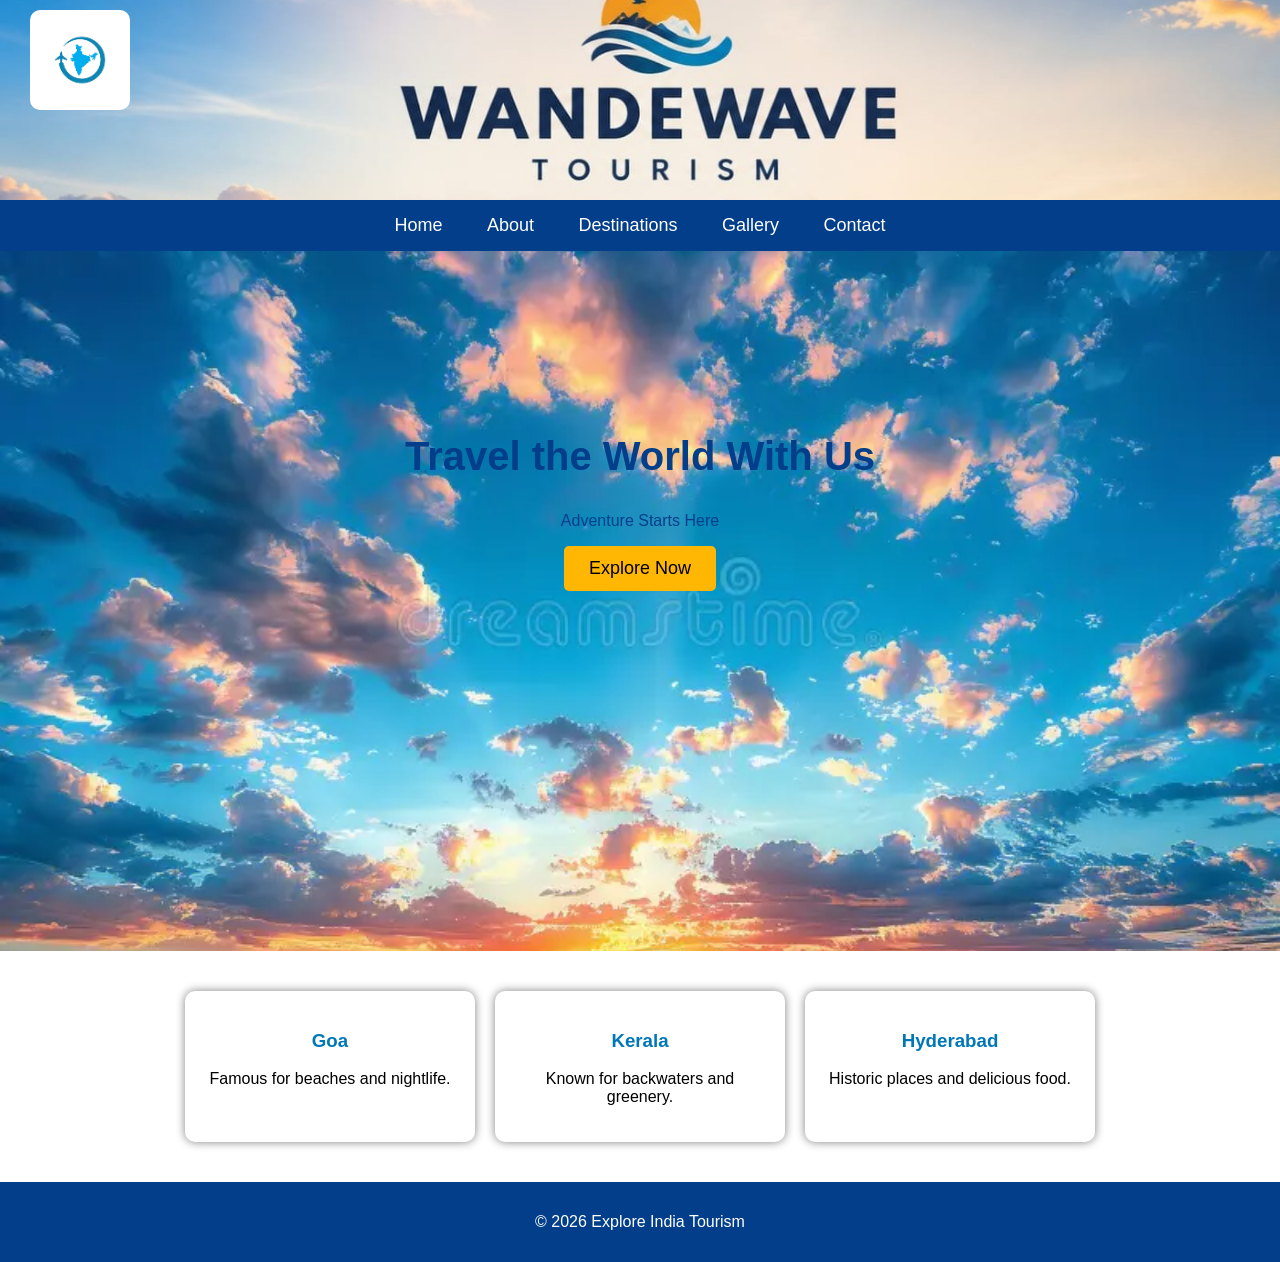
<file: index.html>
<!DOCTYPE html>
<html>
<head>
    <title>Travel Tourism</title>
    <link rel="stylesheet" href="style.css">
</head>
<body>

<header>
    <img src="travel.png" class="logo">
    <img src="whatsimg.jpg.jpeg" class="header-img">
</header>
<nav>
    <a href="index.html">Home</a>
    <a href="about.html">About</a>
    <a href="destinations.html">Destinations</a>
    <a href="gallery.html">Gallery</a>
    <a href="contact.html">Contact</a>
</nav>

<section class="hero">
    <h2>Travel the World With Us</h2>
    <p>Adventure Starts Here</p>
    <a href="explore.html">
    <button>Explore Now</button>
</a>
</section>

<section class="places">
    <div class="card">
        <h3>Goa</h3>
        <p>Famous for beaches and nightlife.</p>
    </div>

    <div class="card">
        <h3>Kerala</h3>
        <p>Known for backwaters and greenery.</p>
    </div>

    <div class="card">
        <h3>Hyderabad</h3>
        <p>Historic places and delicious food.</p>
    </div>
</section>

<footer>
    <p>© 2026 Explore India Tourism</p>
</footer>
<script>
function showMessage() {
    alert("Welcome to WanderWave Tourism! 🌍");
}
</script>
<script>
function darkMode() {
    document.body.classList.toggle("dark");
}
</script>
<script src="script.js"></script>
</body>
</html>
</file>
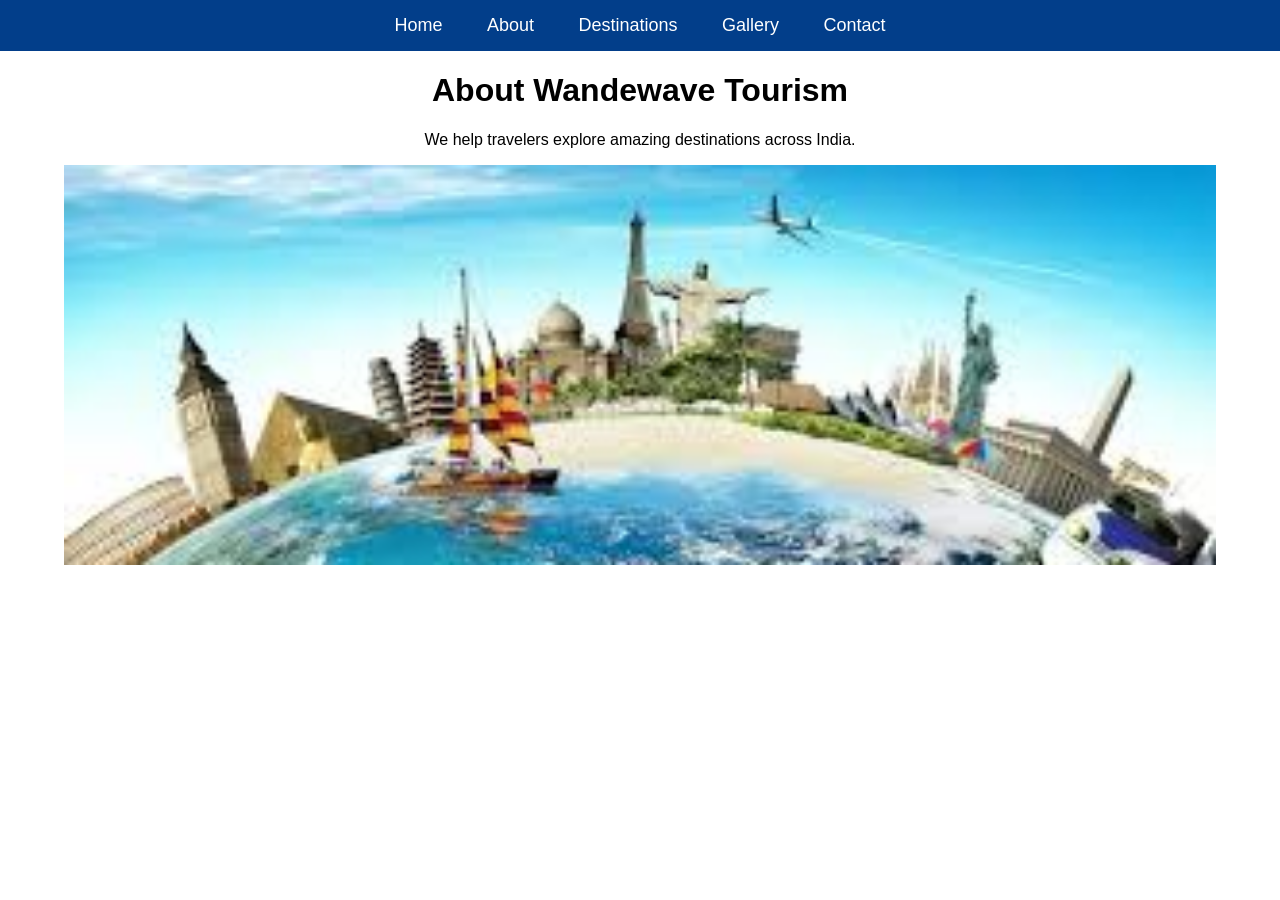
<file: about.html>
<!DOCTYPE html>
<html>
<head>
    <title>About Us</title>
    <link rel="stylesheet" href="style.css">
</head>
<body>

<nav>
    <a href="index.html">Home</a>
    <a href="about.html">About</a>
    <a href="destinations.html">Destinations</a>
    <a href="gallery.html">Gallery</a>
    <a href="contact.html">Contact</a>
</nav>
<center>
<h1>About Wandewave Tourism</h1>

<p>
We help travelers explore amazing destinations across India.
</p>
<img src="aboutimg.jpg" class="about-img">
</center>
</body>
</html>
</file>
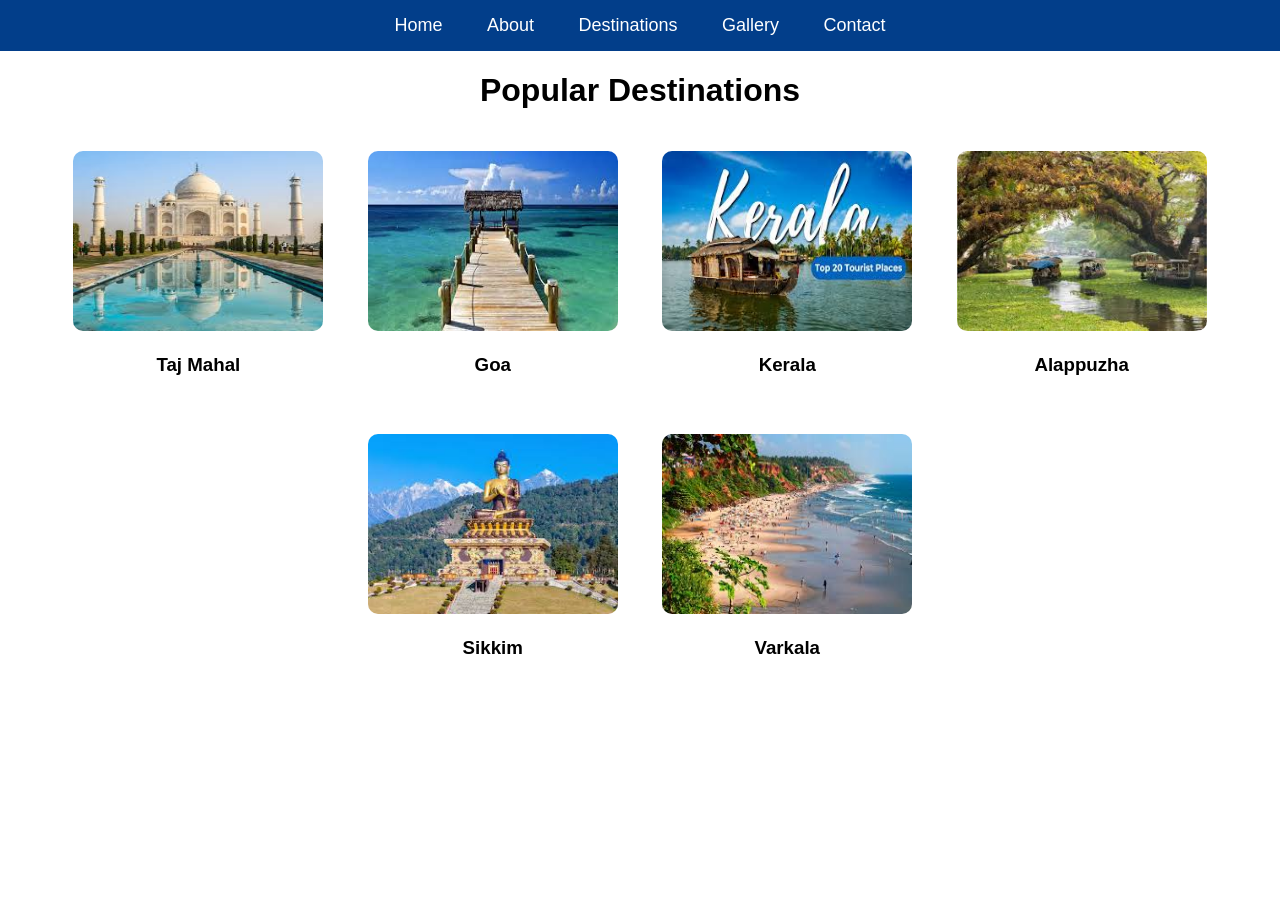
<file: destinations.html>
<!doctype html>
<html>
    <head>
        <title>Destinations</title>
        <link rel="stylesheet" href="style.css">
    </head>
    <body>
        <nav>
    <a href="index.html">Home</a>
    <a href="about.html">About</a>
    <a href="destinations.html">Destinations</a>
    <a href="gallery.html">Gallery</a>
    <a href="contact.html">Contact</a>
</nav>
<center>
<h1>Popular Destinations</h1>

<div class="place">
    <img src="tajmahal.jpg">
    <h3>Taj Mahal</h3>
</div>

<div class="place">
    <img src="goa.jpg">
    <h3>Goa</h3>
</div>

<div class="place">
    <img src="kerala.jpg">
    <h3>Kerala</h3>
</div>
<div class="place">
    <img src="alappuzha.jpg">
    <h3>Alappuzha</h3>
</div>
<div class="place">
    <img src="sikkim.jpg">
    <h3>Sikkim</h3>
</div>
<div class="place">
    <img src="varkala.jpg">
    <h3>Varkala</h3>
</div>
</center>
</body>
</html>
</file>
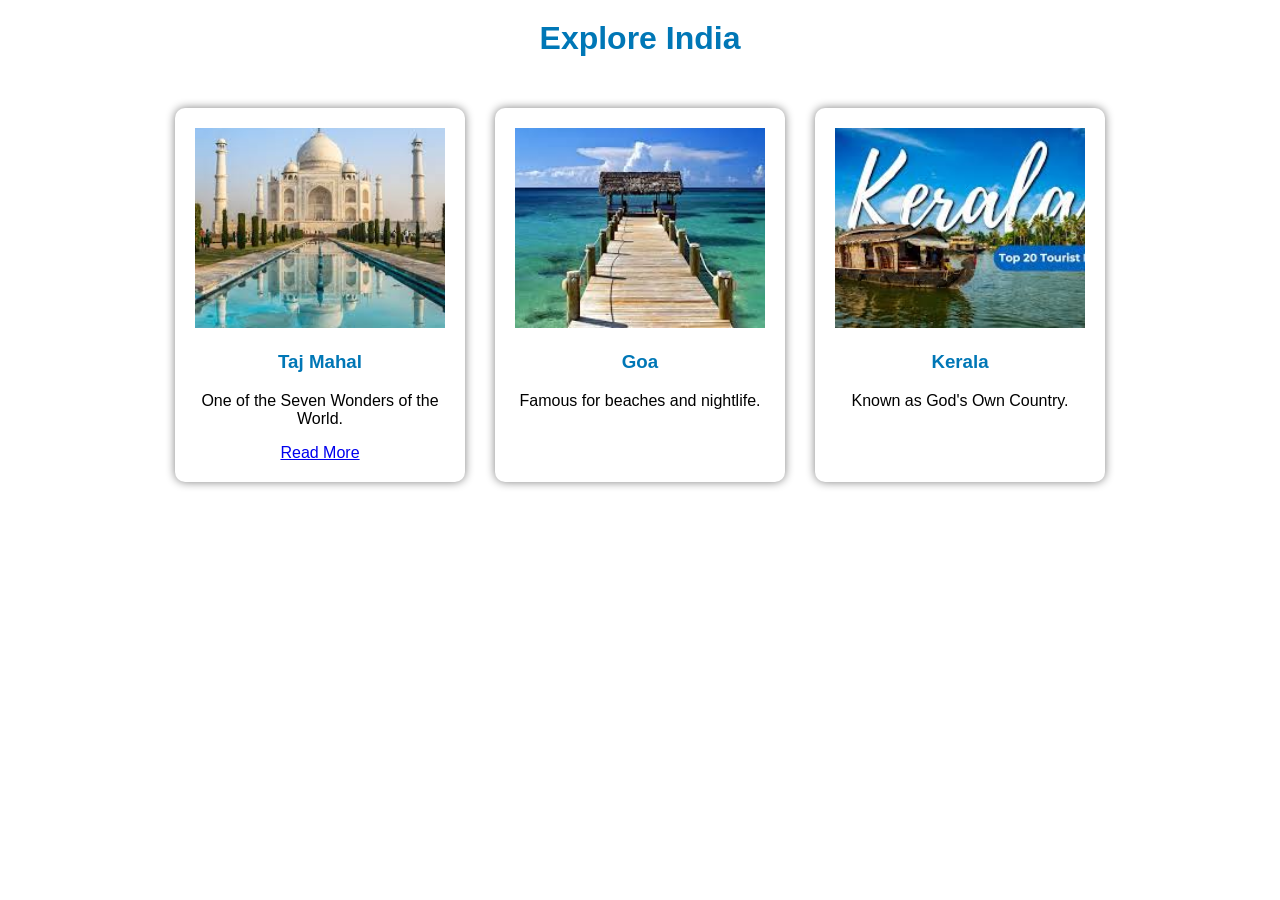
<file: explore.html>
<!DOCTYPE html>
<html>
<head>
    <title>Explore India</title>
    <link rel="stylesheet" href="style.css">
</head>
<body>
<center>
    <h1 class="page-title">Explore India</h1>

    <div class="explore-container">

        <div class="card">
            <img src="tajmahal.jpg" alt="Taj Mahal">
            <h3>Taj Mahal</h3>
            <p>One of the Seven Wonders of the World.</p>
            <a href="tajmahal.html" class="read=more-btn">Read More</a>
        </div>

        <div class="card">
            <img src="goa.jpg" alt="Goa">
            <h3>Goa</h3>
            <p>Famous for beaches and nightlife.</p>
        </div>

        <div class="card">
            <img src="kerala.jpg" alt="Kerala">
            <h3>Kerala</h3>
            <p>Known as God's Own Country.</p>
        </div>

    </div>
</center>
</body>
</html>
</file>
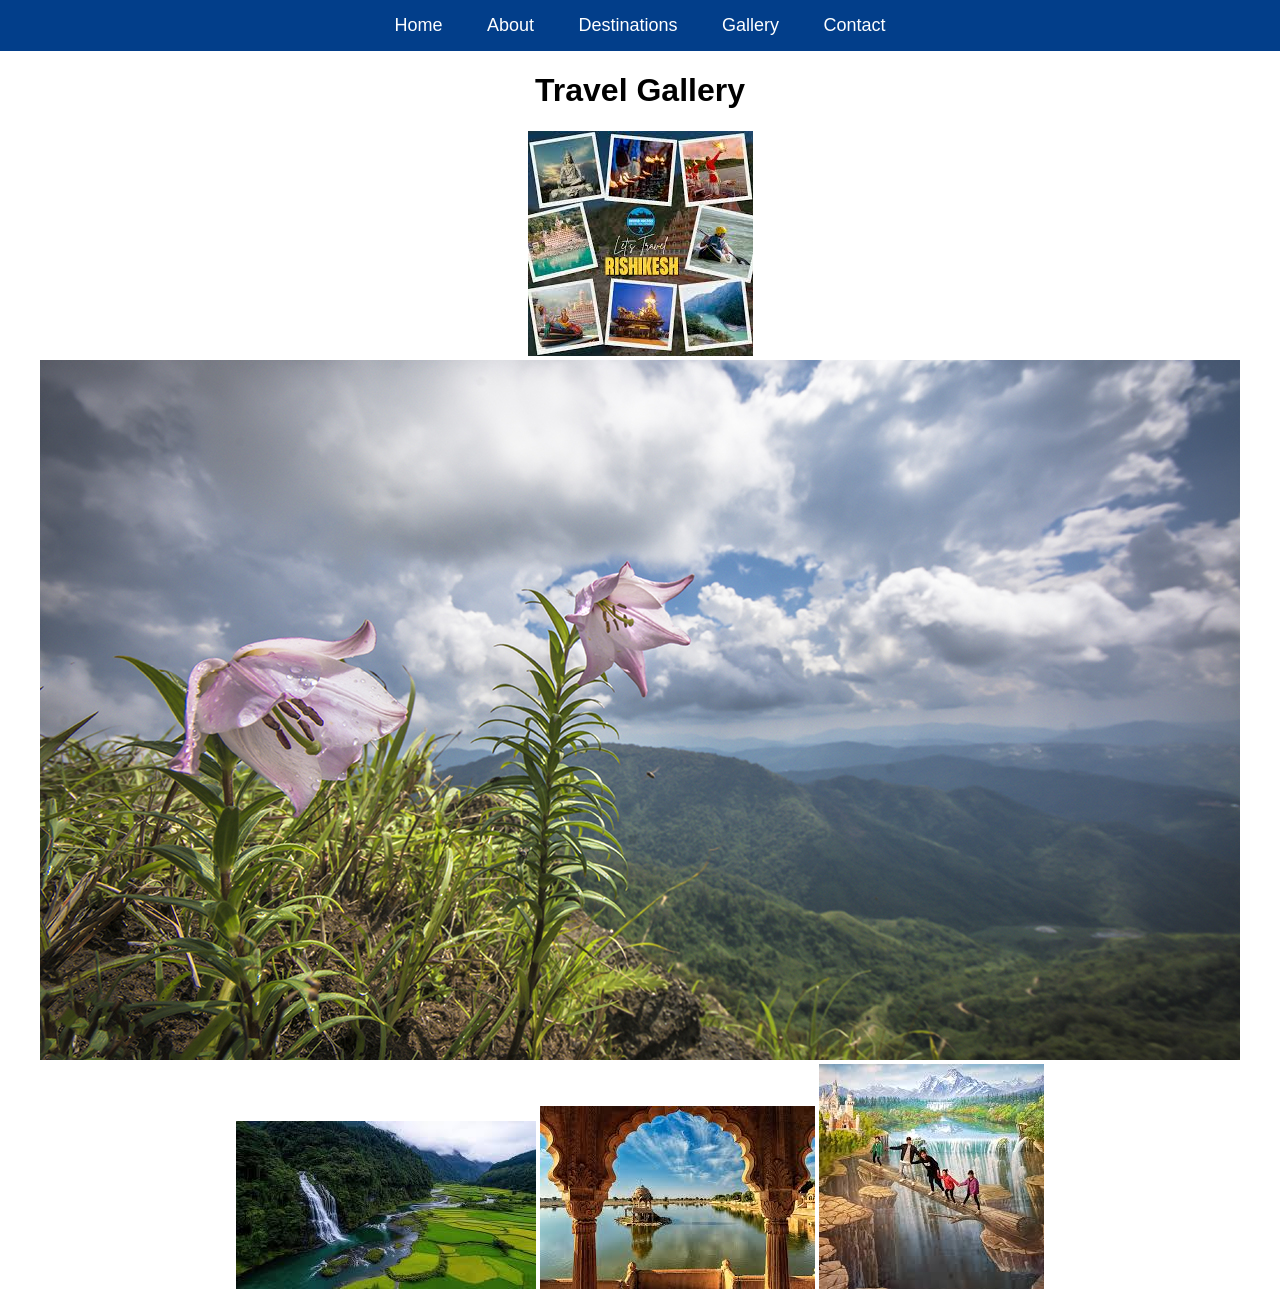
<file: gallery.html>
<!DOCTYPE html>
<html>
<head>
    <title>Gallery</title>
    <link rel="stylesheet" href="style.css">
</head>
<body>

<nav>
    <a href="index.html">Home</a>
    <a href="about.html">About</a>
    <a href="destinations.html">Destinations</a>
    <a href="gallery.html">Gallery</a>
    <a href="contact.html">Contact</a>
</nav>
<center>
<h1>Travel Gallery</h1>

<img src="india1.jpg">
<img src="india2.jpg">
<img src="india3.jpg">
<img src="india4.jpg">
<img src="india5.jpg">
</center>
</body>
</html>
</file>
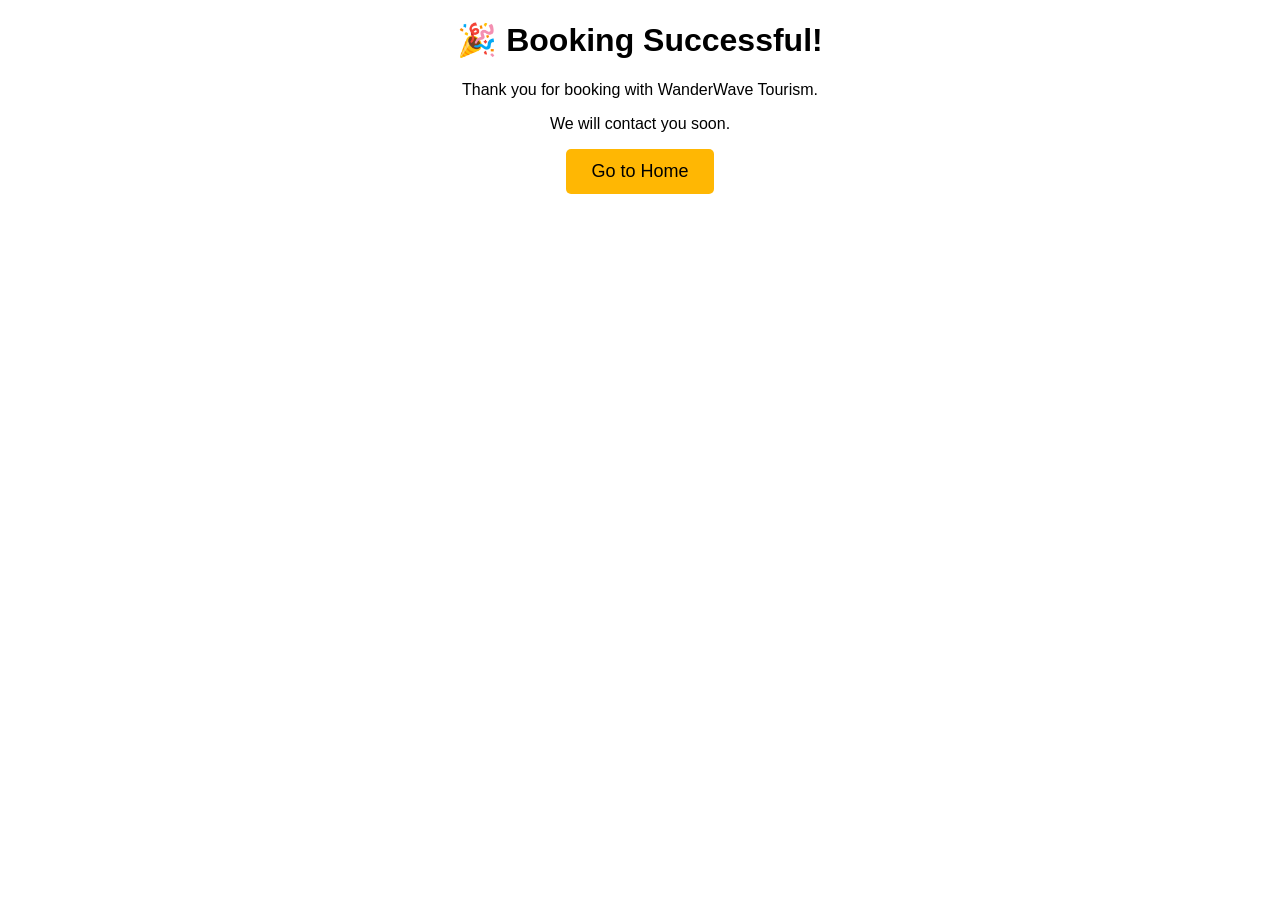
<file: success.html>
<!DOCTYPE html>
<html>
<head>
    <title>Booking Success</title>
    <link rel="stylesheet" href="style.css">
</head>
<body>

<center>
    <h1>🎉 Booking Successful!</h1>
    <p>Thank you for booking with WanderWave Tourism.</p>
    <p>We will contact you soon.</p>

    <a href="index.html">
        <button>Go to Home</button>
    </a>
</center>

</body>
</html>
</file>
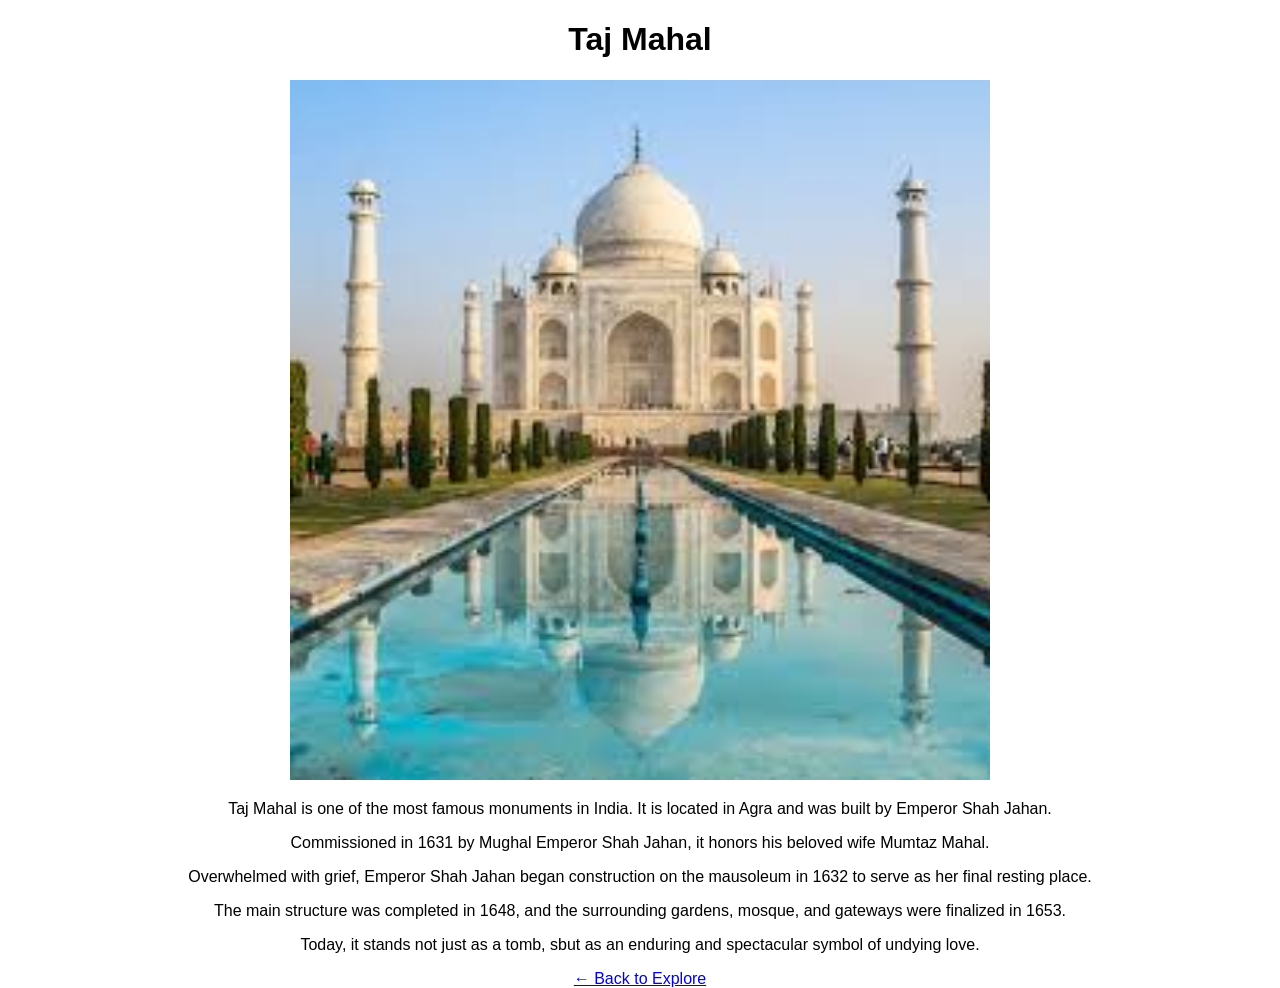
<file: tajmahal.html>
<!DOCTYPE html>
<html>
<head>
    <title>Taj Mahal</title>
    <link rel="stylesheet" href="style.css">
</head>
<body>
<center>
    <h1>Taj Mahal</h1>

    <img src="tajmahal.jpg" width="700">

    <p>
        Taj Mahal is one of the most famous monuments in India.
        It is located in Agra and was built by Emperor Shah Jahan.
    </p>
    <p> Commissioned in 1631 by Mughal Emperor Shah Jahan, 
        it honors his beloved wife Mumtaz Mahal.
    </p>
    <p>Overwhelmed with grief, Emperor Shah Jahan began construction on the mausoleum in 1632 to serve as her final resting place. </p>
    <p>The main structure was completed in 1648, and the surrounding gardens,
         mosque, and gateways were finalized in 1653.</p>
    <p>Today, it stands not just as a tomb, 
        sbut as an enduring and spectacular symbol of undying love.</p>
    <a href="explore.html">← Back to Explore</a>
</center>
</body>
</html>
</file>
<file: style.css>
body{
    margin:0;
    font-family:Arial, sans-serif;
}

header{
    position:relative;
    width:100%;
}
.header-img{
    width:100%;
    height:200px;
    object-fit:cover;
    display:block;
}

.logo{
    width:100px;
    height:100px;
    position:absolute;
    top:10px;
    left:30px;
    border-radius:10px;
}

nav{
    background:#023e8a;
    text-align:center;
    padding:15px;
}

nav a{
    color:white;
    text-decoration:none;
    margin:20px;
    font-size:18px;
}

nav a:hover{
    color:yellow;
}

.hero{
    background:url("logo-3.webp");
    background-size:cover;
    background-position:center;
    height:400px;
    text-align:center;
    color:#023e8a;
    padding:150px;
}

.hero h2{
    font-size:40px;
}

button{
    background:#ffb703;
    border:none;
    padding:12px 25px;
    font-size:18px;
    border-radius:5px;
    cursor:pointer;
}

button:hover{
    background:orange;
}

.about-img{
    width:90%;
    height:400px;
    object-fit:cover;
}

.places{
    display:flex;
    justify-content:center;
    gap:20px;
    padding:40px;
}

.place{
    display:inline-block;
    margin:20px;
    text-align:center;
}

.place img{
    width:250px;
    height:180px;
    border-radius:10px;
}
.page-title{
    text-align:center;
    color:#0077b6;
    margin-top:20px;
}

.explore-container{
    display:flex;
    justify-content:center;
    gap:30px;
    flex-wrap:wrap;
    padding:30px;
}

.card{
    width:300px;
    border-radius:10px;
    box-shadow:0 4px 8px rgba(0,0,0,0.2);
    overflow:hidden;
    text-align:center;
    background:white;
}

.card img{
    width:100%;
    height:200px;
    object-fit:cover;
}

.card h3{
    color:#0077b6;
}
.read-more-btn{
    display:inline-block;
    margin:15px;
    padding:10px 20px;
    background:#0077b6;
    color:white;
    text-decoration:none;
    border-radius:5px;
}

.read-more-btn:hover{
    background:#023e8a;
}
.gallery img{
    width:250px;
    margin:15px;
}

.card{
    width:250px;
    background:white;
    padding:20px;
    text-align:center;
    border-radius:10px;
    box-shadow:0 0 10px gray;
}

.card:hover{
    transform:scale(1.05);
}

footer{
    background:#023e8a;
    color:white;
    text-align:center;
    padding:15px;
}
</file>
